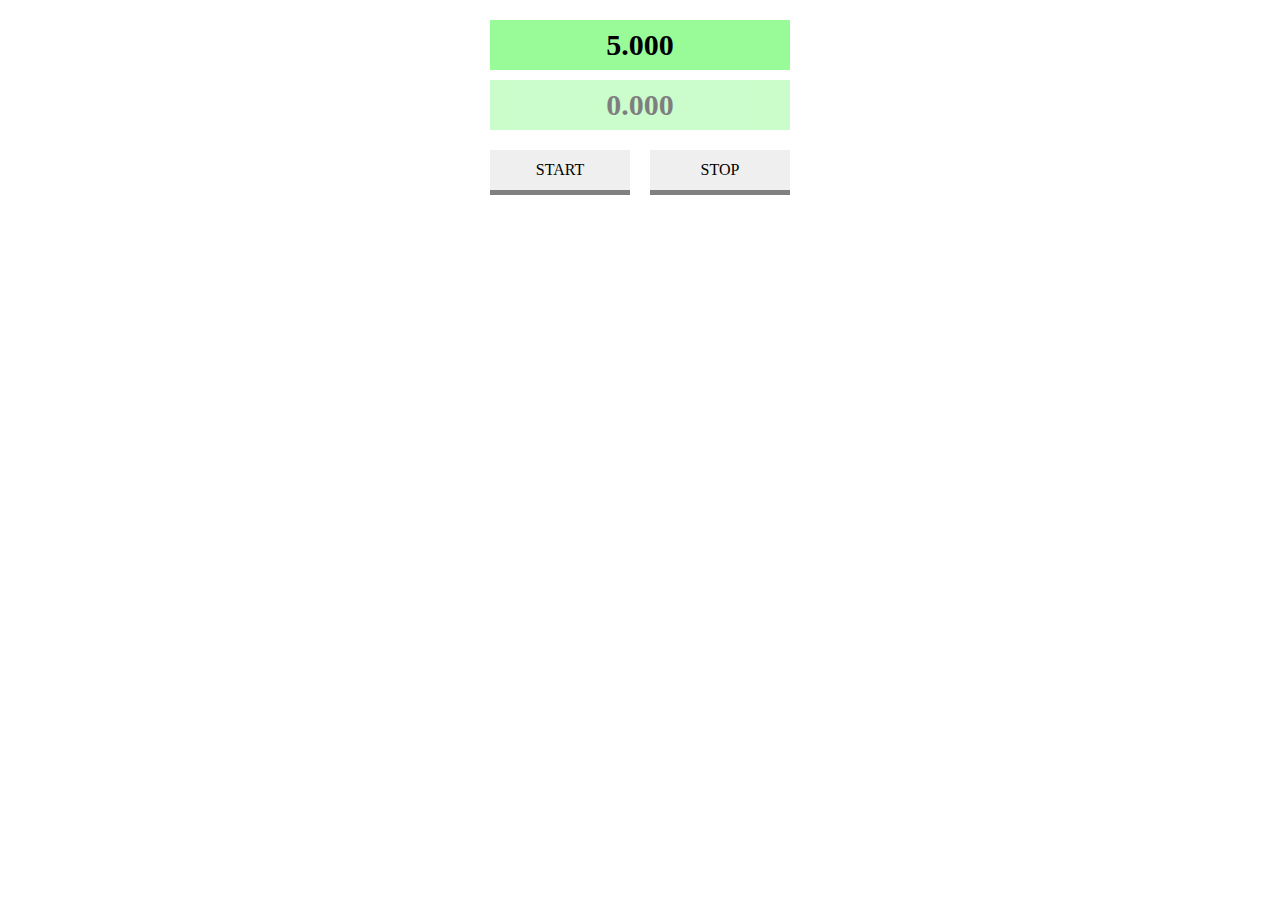
<file: index.html>
<!DOCTYPE html>
<html>
  <head>
    <meta charset="utf-8">
    <title>5ecGame_Practice</title>
    <link rel="stylesheet" href="style.css">
  </head>
  <body>
    <div class="container">
      <div id="target">5.000</div>
      <div id="result" class="standby">0.000</div>
      <div id="start" class="btn">START</div>
      <div id="stop" class="btn">STOP</div>
    </div>
    <script src="main.js"></script>
  </body>
</html>
</file>
<file: style.css>
.container{
  width: 300px;
  margin: 20px auto;
  text-align: center;
}

#target, #result{
  width: 300px;
  height: 50px;
  background: palegreen;
  line-height: 50px;
  margin: 10px auto;
  font-size: 30px;
  font-weight: bold;
}

#start{
  float: left;
}
#stop{
  float: right;
}

#start, #stop{
  margin: 10px auto 0 auto;
  width: 140px;
  height: 40px;
  background: #efefef;
  line-height: 40px;
  box-shadow: 0 5px gray;
  cursor: pointer;
  opacity: 1;
}

#result.standby{
  opacity: 0.5;
}
#result.almost{
  background: orange;
  color: white;
}

#start.pushed, #stop.pushed{
  margin: 14px auto 0 auto;
  box-shadow: 0 1px gray;
}
</file>
